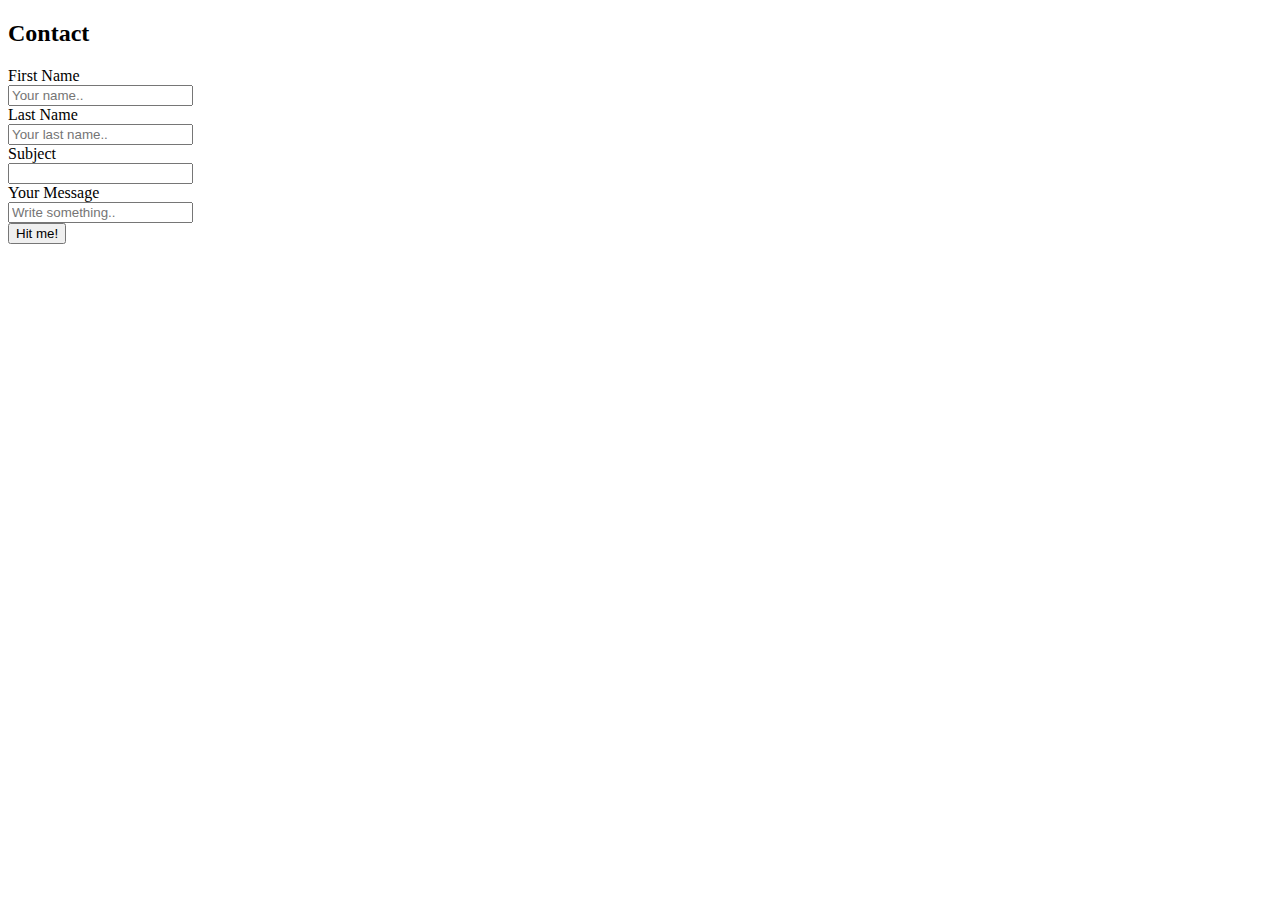
<file: contact.html>
<!DOCTYPE html>
<html lang="en">
<head>
    <meta charset="UTF-8">
    <meta http-equiv="X-UA-Compatible" content="IE=edge">
    <meta name="viewport" content="width=device-width, initial-scale=1.0">
    <title>movi portfolio</title>
</head>
<body>
     <!--contact_me-->
     <section id="contact">
        <div class="container">

            <div class="grid">
                
                   
               

                <h2>Contact</h2>

                <div class="container">
                    <form action="action_page.php">

                        <label for="fname">First Name</label><br />
                        <input type="text" id="fname" name="firstname" placeholder="Your name.."><br />

                        <label for="lname">Last Name</label><br />
                        <input type="text" id="lname" name="lastname" placeholder="Your last name.."><br />

                        <label for="subject">Subject</label><br />
                        <input type="text" id="subject" name="subject" placeholder=""><br />

                        <label for="message">Your Message</label><br />
                        <input type="text" id="message" name="message" placeholder="Write something.."><br />

                        <button input type="submit" value="Hit me!!">Hit me!</button>
                    </form>
                </div>
            </div>
        </div>


    </section>

    
</body>
</html>
</file>
